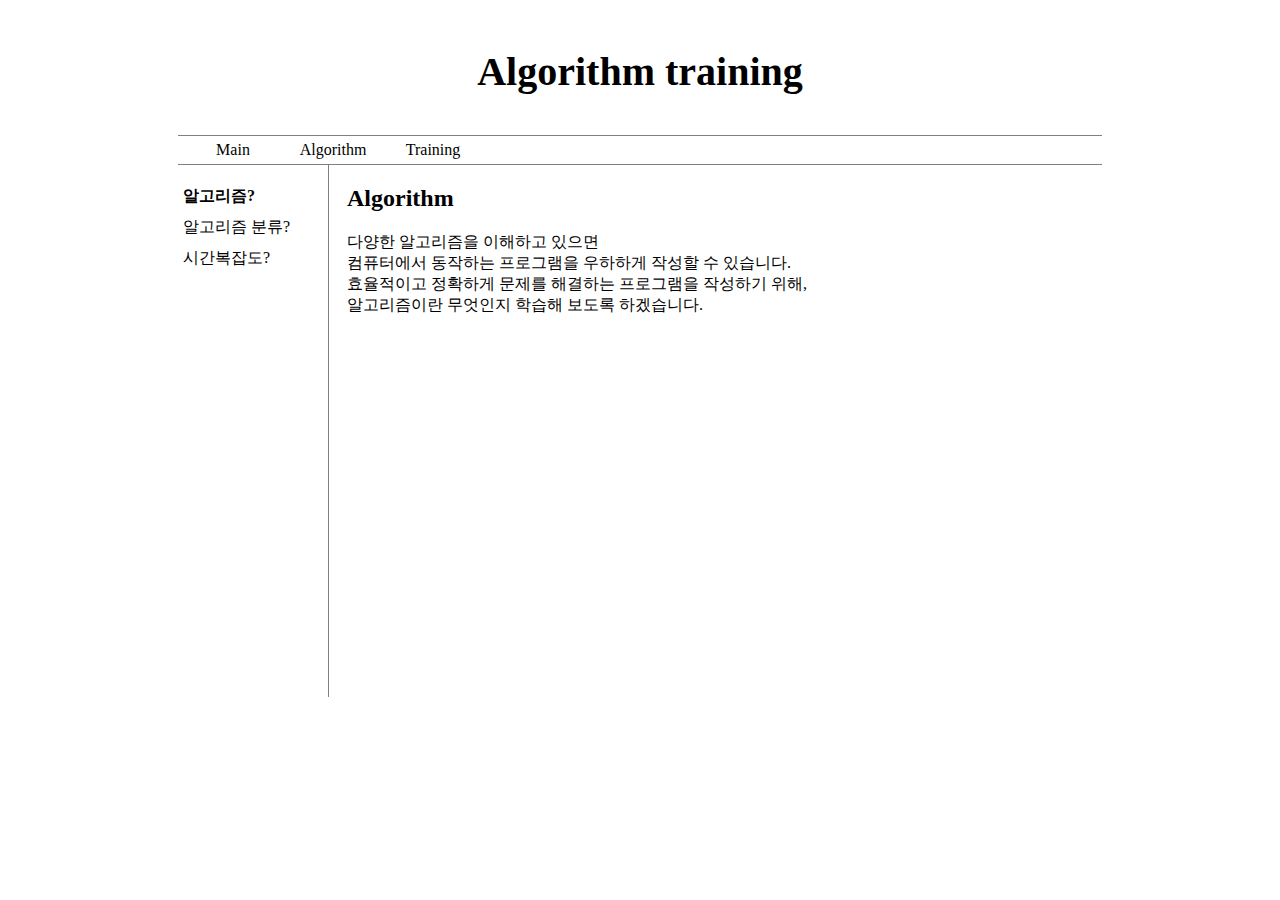
<file: 1_algorithm.html>
<!doctype html>
<html>
  </table>
  <head>
    <title>CS_file</title>
    <meta charset="utf-8">
    <style>
      html{
        display: flex;
        flex-flow: row nowrap;
        justify-content: center;
        align-content: center;
        align-items: center;
      }
      a{
        color: black;
        text-decoration: none;
      }
      h1 {
        border-bottom: 1px solid gray;
        display: block ;
        font-size: 40px;
        text-align: center;
        margin: 0;
        padding: 40px;
      }
      body {
        width: 924px;
      }
      ul{
        list-style-type: none;
        margin-top: : 10px;
        padding: 0px;
        text-align: left;
      }
      li a {
          display: block;
          color: black;
          padding: 5px;
          text-decoration: none;
      }
      li a:hover {
          background-color: gray;
          color: white;
      }
      #grid{
        display: grid;
        grid-template-columns: 1fr 5fr;
      }
      #grid ul{
        height: 500px;
      }
      #display1{
        padding-left: 15px;
      }
      #list {
        width: 150px;
        border-right: 1px solid gray;
      }
      #menu {
        display:grid;
        grid-template-columns: 100px 100px 100px ;
        border-bottom: 1px solid gray;
        text-align: center;
        padding: 5px;
      }
      #allbody{
        width: 1000px;
      }
      .c_menu:hover{
        color: gray;
      }
    </style>
  </head>
  <body>
    <h1><a href="index.html">Algorithm training</a></h1>
    <div id = "menu" >
        <div><a href="index.html" class = "c_menu">Main</a></div>
        <div><a href="1_algorithm.html" class = "c_menu">Algorithm</a></div>
        <div><a href="2_training.html" class = "c_menu">Training</a></div>
    </div>
    <div id="grid">
      <div id = "list">
        <ul>
          <li><strong><a href="#알고리즘.html">알고리즘?</a></strong></li>
          <li><a href="#알고리즘.html">알고리즘 분류?</a></li>
          <li><a href="#알고리즘.html">시간복잡도?</a></li>
          <!-- <li><a href="2.html">변수와 배열</a></li>
          <li><a href="3.html">자료구조</a></li> -->
        </ul>
      </div>
      <div id =display1>
        <h2>Algorithm</h2>
        <p>다양한 알고리즘을 이해하고 있으면 <br>
        컴퓨터에서 동작하는 프로그램을 우하하게 작성할 수 있습니다.<br>
        효율적이고 정확하게 문제를 해결하는 프로그램을 작성하기 위해, <br>
        알고리즘이란 무엇인지 학습해 보도록 하겠습니다.

      </p>
      </div>
    </div>
  </body>
</html>
</file>
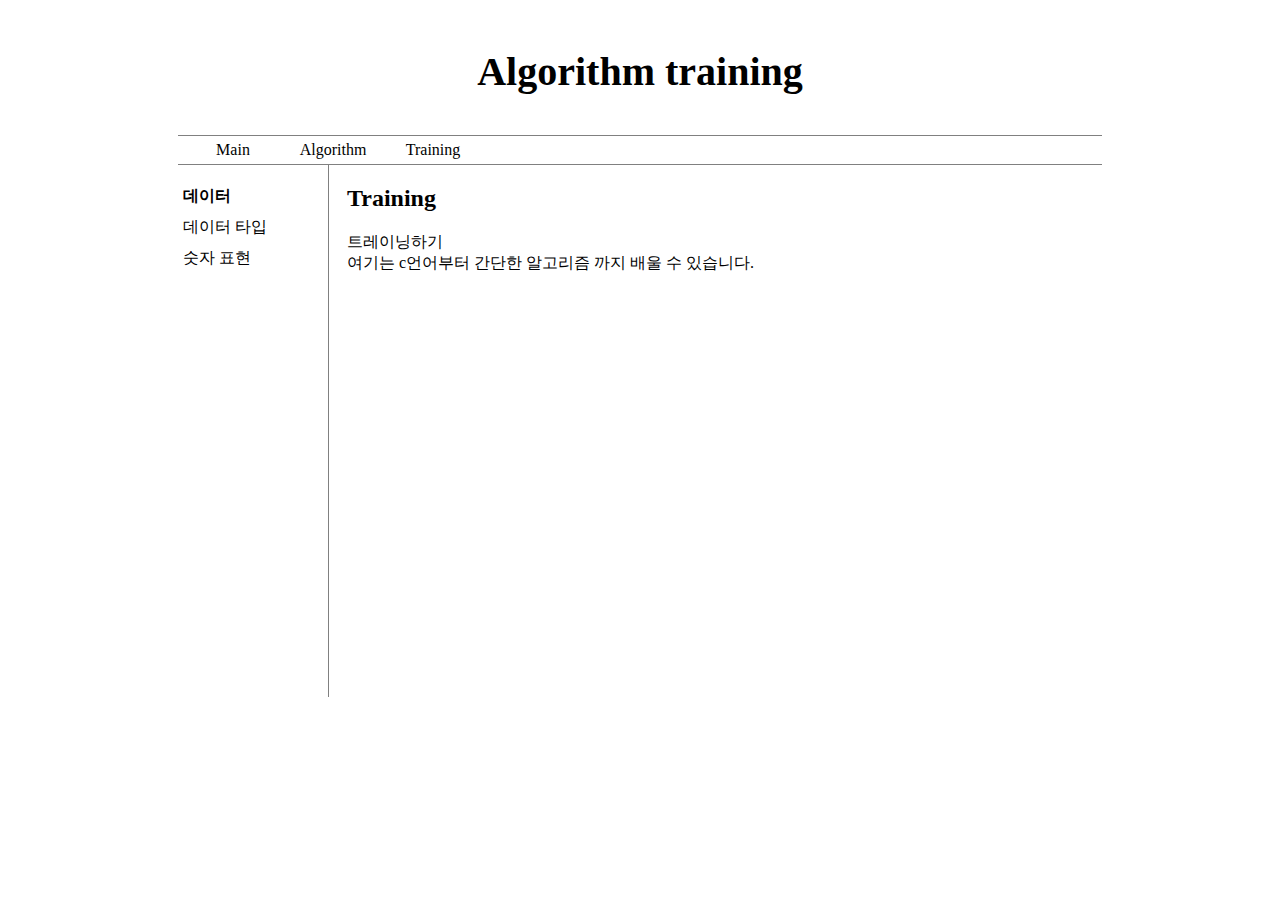
<file: 2_training.html>
<!doctype html>
<html>
  </table>
  <head>
    <title>CS_file</title>
    <meta charset="utf-8">
    <style>
      html{
        display: flex;
        flex-flow: row nowrap;
        justify-content: center;
        align-content: center;
        align-items: center;
      }
      a{
        color: black;
        text-decoration: none;
      }
      h1 {
        border-bottom: 1px solid gray;
        display: block ;
        font-size: 40px;
        text-align: center;
        margin: 0;
        padding: 40px;
      }
      body {
        width: 924px;
      }
      ul{
        list-style-type: none;
        margin-top: : 10px;
        padding: 0px;
        text-align: left;
      }
      li a {
          display: block;
          color: black;
          padding: 5px;
          text-decoration: none;
      }
      li a:hover {
          background-color: gray;
          color: white;
      }
      #grid{
        display: grid;
        grid-template-columns: 1fr 5fr;
      }
      #grid ul{
        height: 500px;
      }
      #display1{
        padding-left: 15px;
      }
      #list {
        width: 150px;
        border-right: 1px solid gray;
      }
      #menu {
        display:grid;
        grid-template-columns: 100px 100px 100px ;
        border-bottom: 1px solid gray;
        text-align: center;
        padding: 5px;
      }
      #allbody{
        width: 1000px;
      }
      .c_menu:hover{
        color: gray;
      }
    </style>
  </head>
  <body>
    <h1><a href="index.html">Algorithm training</a></h1>
    <div id = "menu" >
        <div><a href="index.html" class = "c_menu">Main</a></div>
        <div><a href="1_algorithm.html" class = "c_menu">Algorithm</a></div>
        <div><a href="2_training.html" class = "c_menu">Training</a></div>
    </div>
    <div id="grid">
      <div id = "list">
        <ul>
          <li><strong><a href="#데이터.html">데이터</a></strong></li>
          <li><a href="#데이터 타입.html">데이터 타입</a></li>
          <li><a href="#숫자 표현.html">숫자 표현</a></li>
          <!-- <li><a href="2.html">변수와 배열</a></li>
          <li><a href="3.html">자료구조</a></li> -->
        </ul>
      </div>
      <div id =display1>
        <h2>Training</h2>
        <p>트레이닝하기 <br>
        여기는 c언어부터 간단한 알고리즘 까지 배울 수 있습니다.<br>


      </p>
      </div>
    </div>
  </body>
</html>
</file>
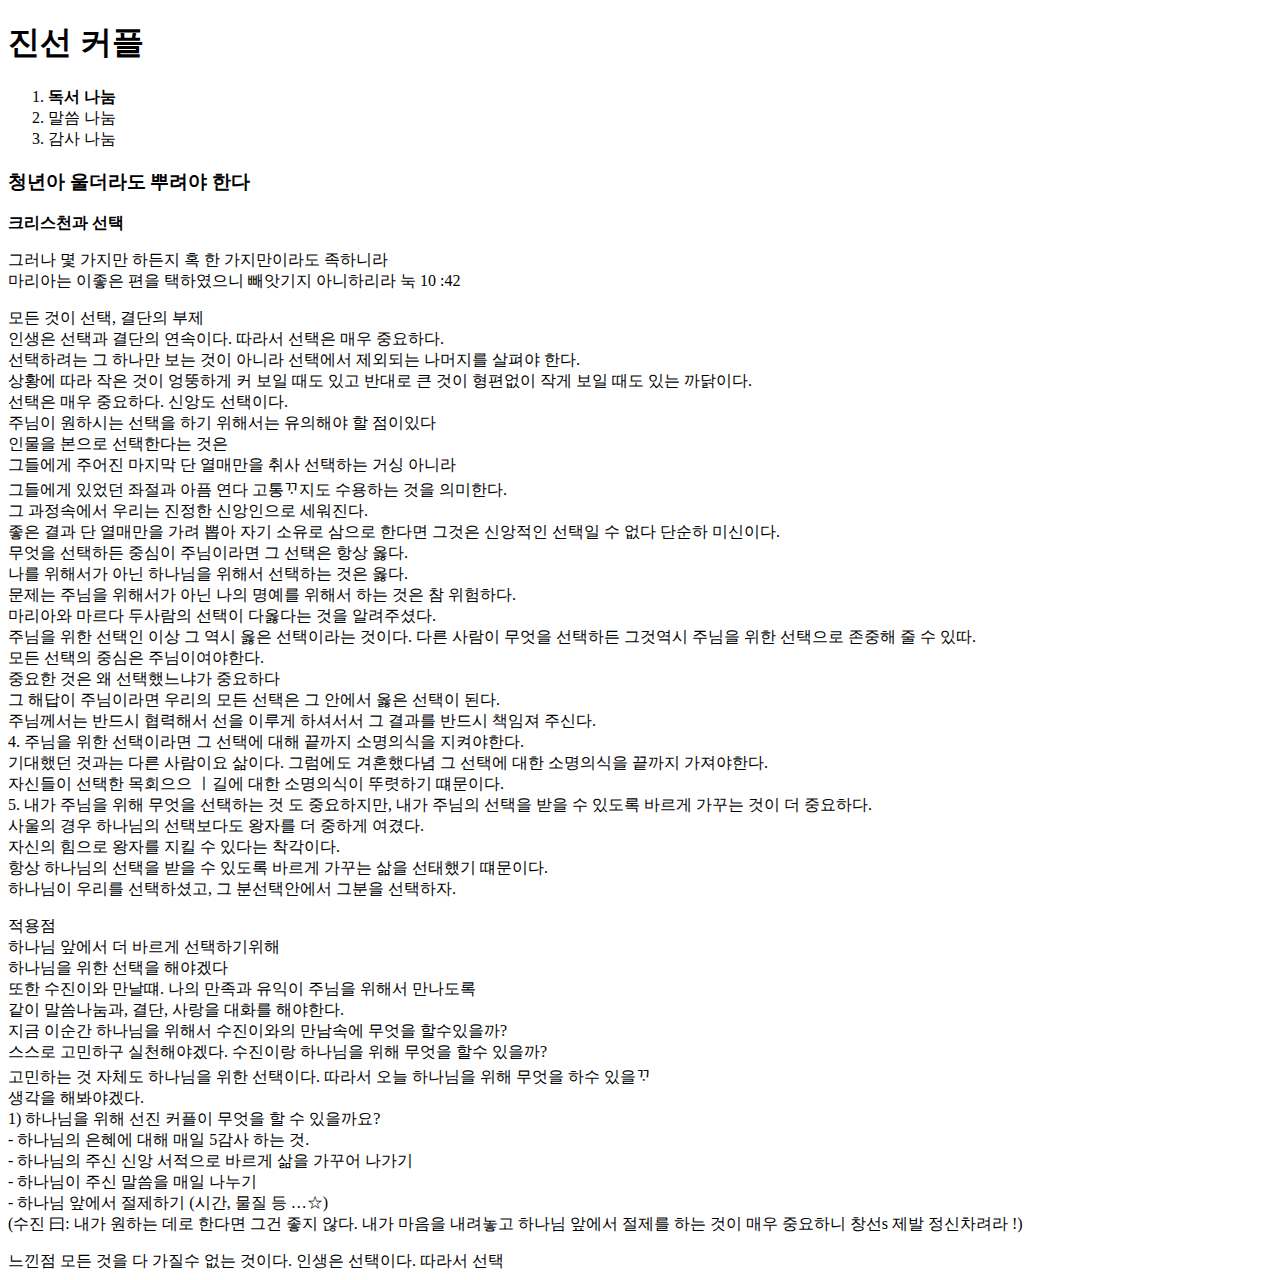
<file: book.html>
<!DOCTYPE html>
<html>
  <head>
    <meta charset="utf-8">
    <title>진선 커플</title>
  </head>
  <body>
   <h1>진선 커플</h1>
   <ol>
      <li> <b>독서 나눔</b></li>
      <li>말씀 나눔</li>
      <li>감사 나눔</li>
   </ol>

   <h3>청년아 울더라도 뿌려야 한다</h3>
    <b>크리스천과 선택</b> <br>
   <p>
     그러나 몇 가지만 하든지 혹 한 가지만이라도 족하니라 <br>
     마리아는 이좋은 편을 택하였으니 빼앗기지 아니하리라 눅 10 :42
   </p>
   <p>
       모든 것이 선택, 결단의 부제 <br>
       인생은 선택과 결단의 연속이다. 따라서 선택은 매우 중요하다.<br>
       선택하려는 그 하나만 보는 것이 아니라 선택에서 제외되는 나머지를 살펴야 한다.<br>
       상황에 따라 작은 것이 엉뚱하게 커 보일 때도 있고 반대로 큰 것이 형편없이 작게 보일 때도 있는 까닭이다.<br>

       선택은 매우 중요하다. 신앙도 선택이다.<br>
       주님이 원하시는 선택을 하기 위해서는 유의해야 할 점이있다<br>

       인물을 본으로 선택한다는 것은 <br>
       그들에게 주어진 마지막 단 열매만을 취사 선택하는 거싱 아니라<br>
       그들에게 있었던 좌절과 아픔 연다 고통ᄁᆞ지도 수용하는 것을 의미한다.<br>
       그 과정속에서 우리는 진정한 신앙인으로 세워진다.<br>

       좋은 결과 단 열매만을 가려 뽑아 자기 소유로 삼으로 한다면 그것은 신앙적인 선택일 수 없다 단순하 미신이다.<br>

       무엇을 선택하든 중심이 주님이라면 그 선택은 항상 옳다.<br>
       나를 위해서가 아닌 하나님을 위해서 선택하는 것은 옳다.<br>
       문제는 주님을 위해서가 아닌 나의 명예를 위해서 하는 것은 참 위험하다.<br>

       마리아와 마르다 두사람의 선택이 다옳다는 것을 알려주셨다.<br>
       주님을 위한 선택인 이상 그 역시 옳은 선택이라는 것이다. 다른 사람이 무엇을 선택하든 그것역시 주님을 위한 선택으로 존중해 줄 수 있따.<br>

       모든 선택의 중심은 주님이여야한다.<br>
       중요한 것은 왜 선택했느냐가 중요하다<br>
       그 해답이 주님이라면 우리의 모든 선택은 그 안에서 옳은 선택이 된다.<br>

       주님께서는 반드시 협력해서 선을 이루게 하셔서서 그 결과를 반드시 책임져 주신다.<br>

       4. 주님을 위한 선택이라면 그 선택에 대해 끝까지 소명의식을 지켜야한다.<br>
       기대했던 것과는 다른 사람이요 삶이다. 그럼에도 겨혼했다념 그 선택에 대한 소명의식을 끝까지 가져야한다.<br>

       자신들이 선택한 목회으으 ㅣ길에 대한 소명의식이 뚜렷하기 떄문이다.<br>
       5. 내가 주님을 위해 무엇을 선택하는 것 도 중요하지만, 내가 주님의 선택을 받을 수 있도록 바르게 가꾸는 것이 더 중요하다.<br>
       사울의 경우 하나님의 선택보다도 왕자를 더 중하게 여겼다.<br>
       자신의 힘으로 왕자를 지킬 수 있다는 착각이다.<br>
       항상 하나님의 선택을 받을 수 있도록 바르게 가꾸는 삶을 선태했기 떄문이다.<br>

       하나님이 우리를 선택하셨고, 그 분선택안에서 그분을 선택하자.<br>
   </p>
   <p>
       적용점<br>
       하나님 앞에서 더 바르게 선택하기위해<br>
       하나님을 위한 선택을 해야겠다<br>
       또한 수진이와 만날떄. 나의 만족과 유익이 주님을 위해서 만나도록<br>
       같이 말씀나눔과, 결단, 사랑을 대화를 해야한다.<br>
       지금 이순간 하나님을 위해서 수진이와의 만남속에 무엇을 할수있을까?<br>
       스스로 고민하구 실천해야겠다. 수진이랑 하나님을 위해 무엇을 할수 있을까?<br>
       고민하는 것 자체도 하나님을 위한 선택이다. 따라서 오늘 하나님을 위해 무엇을 하수 있을ᄁᆞ<br>
       생각을 해봐야겠다.<br>


         1) 하나님을 위해 선진 커플이 무엇을 할 수 있을까요?<br>
          - 하나님의 은혜에 대해 매일 5감사 하는 것.<br>
          - 하나님의 주신 신앙 서적으로 바르게 삶을 가꾸어 나가기<br>
          - 하나님이 주신 말씀을 매일 나누기<br>
          - 하나님 앞에서 절제하기 (시간, 물질 등 …☆)<br>
           (수진 曰: 내가 원하는 데로 한다면 그건 좋지 않다. 내가 마음을 내려놓고 하나님 앞에서 절제를 하는 것이 매우 중요하니 창선s 제발 정신차려라 !)<br>
   </p>


  느낀점
  모든 것을 다 가질수 없는 것이다.

  인생은 선택이다.
  따라서 선택





  </body>
</html>
</file>
